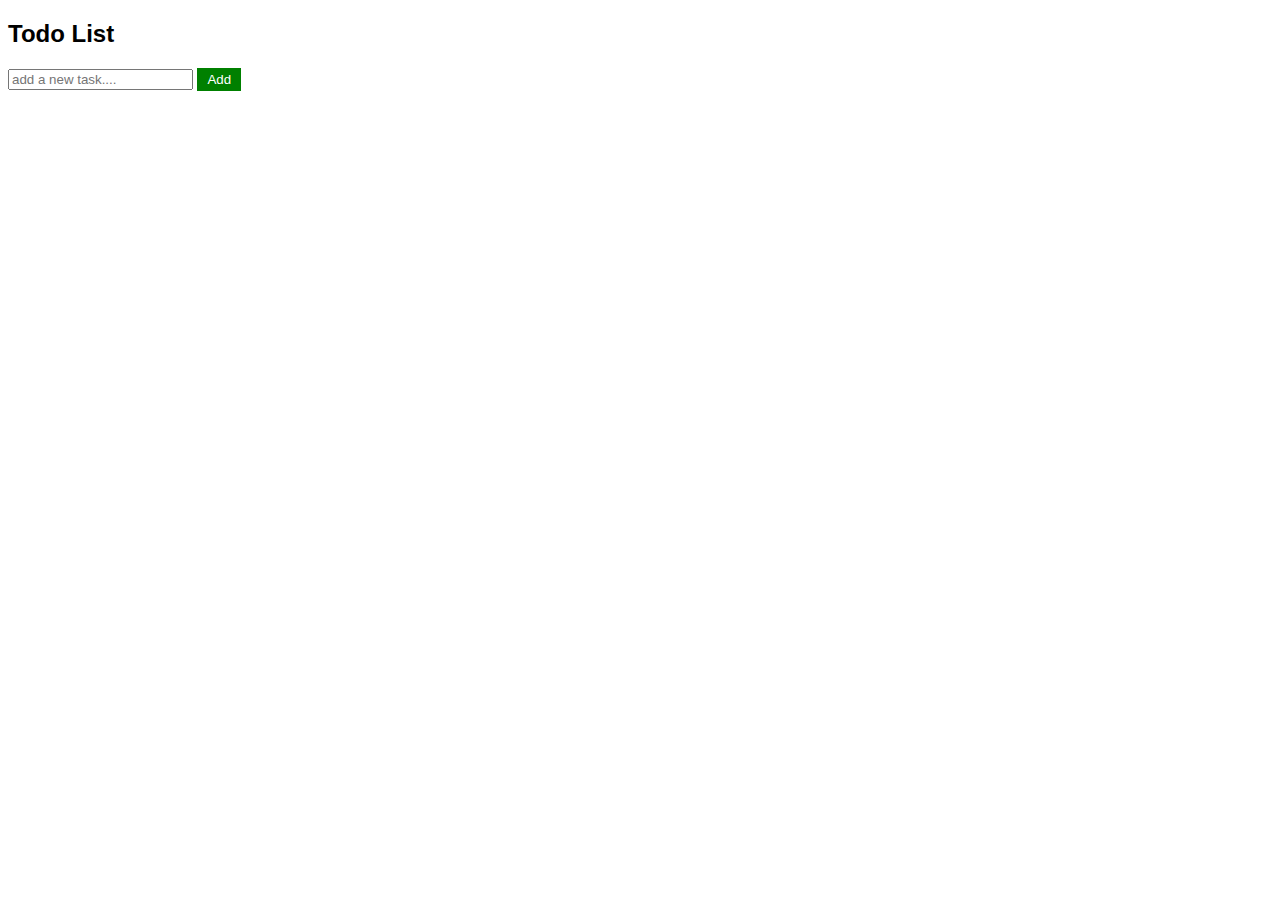
<file: FINAL YEAR PROJECT/arrangement/TODOlist.html>
<!DOCTYPE html>
<html lang="en">
<head>

  <style>
body {
  font-family: Arial, Helvetica, sans-serif;
}
button {
  background-color: green;
  color: white;
  border: none;
  padding: 4px 10px;
  cursor: pointer;
}

#taskList {
  list-style: none;
  padding: 0;
  margin-top: 20px;
}

li{
  display: flex;
  justify-content: space-between;
  margin: 5px 0;
  background-color: #eee;
  padding: 10px;
  border-radius: 4px;
}
.delete {
  background-color: red;
}

  </style>
  <meta charset="UTF-8">
  <meta name="viewport" content="width=device-width, initial-scale=1.0">
  <title>Todo list</title>
</head>
<body>
  
<div>
  <h2>Todo List</h2>
  <input type="text" placeholder="add a new task...." id="taskInput">
  <button onclick="addTask()">Add</button>

  <ul id="taskList"></ul>
</div>

<script>
function addTask() {
  let taskInput = document.getElementById('taskInput');
  let taskList = document.getElementById('taskList');

  if (taskInput.value.trim() === "") {
    alert("please enter a task");
    return;
  }
  let li = document.createElement("li");
  li.innerHTML = `
  ${taskInput.value}
  <button class="delete" onclick="removeTask(this)"> Delete</button>
  `;

  taskList.appendChild(li);
  taskInput.value = "";
  taskInput.focus();
  
}

function removeTask(button) {
  button.parentElement.remove();
}

</script>

</body>
</html>
</file>
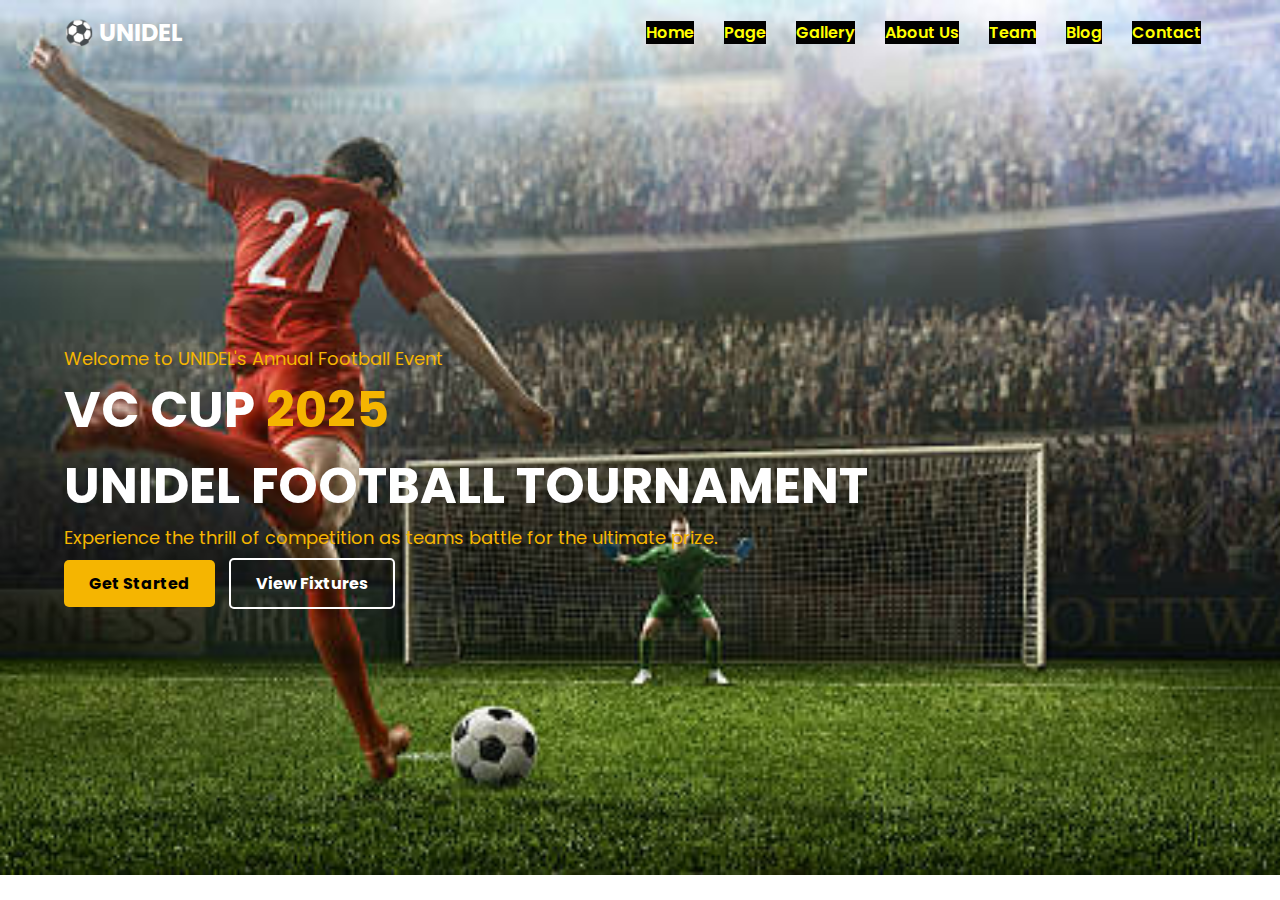
<file: FINAL YEAR PROJECT/FTMS/homepage.html>
<!DOCTYPE html>
<html lang="en">
<head>
  <meta charset="UTF-8">
  <meta name="viewport" content="width=device-width, initial-scale=1.0">
  <title>Homepage</title>
</head>
<body>
  
  <!DOCTYPE html>
  <html lang="en">
  <head>
      <meta charset="UTF-8">
      <meta name="viewport" content="width=device-width, initial-scale=1.0">
      <title>Football League</title>
      <link rel="stylesheet" href="homepage.css">
  </head>
  <body>
  
      <!-- Header Section -->
      <header>
         
          <nav>
              <div class="logo">⚽ UNIDEL</div>
              <ul class="nav-links">
                  <li><a href="homepage.html">Home</a></li>
                  <li><a href="#">Page</a></li>
                  <li><a href="#">Gallery</a></li>
                  <li><a href="#">About Us</a></li>
                  <li><a href="#">Team</a></li>
                  <li><a href="#">Blog</a></li>
                  <li><a href="#">Contact</a></li>
                  <!-- <button class="lg-btn">Login</button> -->
              </ul>
             
          </nav>
      </header>
  
      <!-- Hero Section -->
      <section class="hero">
          <div class="hero-text">
              <p>Welcome to UNIDEL's Annual Football Event</p>
              <h1>VC CUP <span>2025</span><br>UNIDEL FOOTBALL TOURNAMENT</h1>
              <p>Experience the thrill of competition as teams battle for the ultimate prize.</p>
              <div class="buttons">
                  <a href="signup.html" class="btn">Get Started</a>
                  <a href="#" class="btn secondary">View Fixtures</a>
              </div>
          </div>
      </section>
  
  </body>
  </html>
  

</body>
</html>
</file>
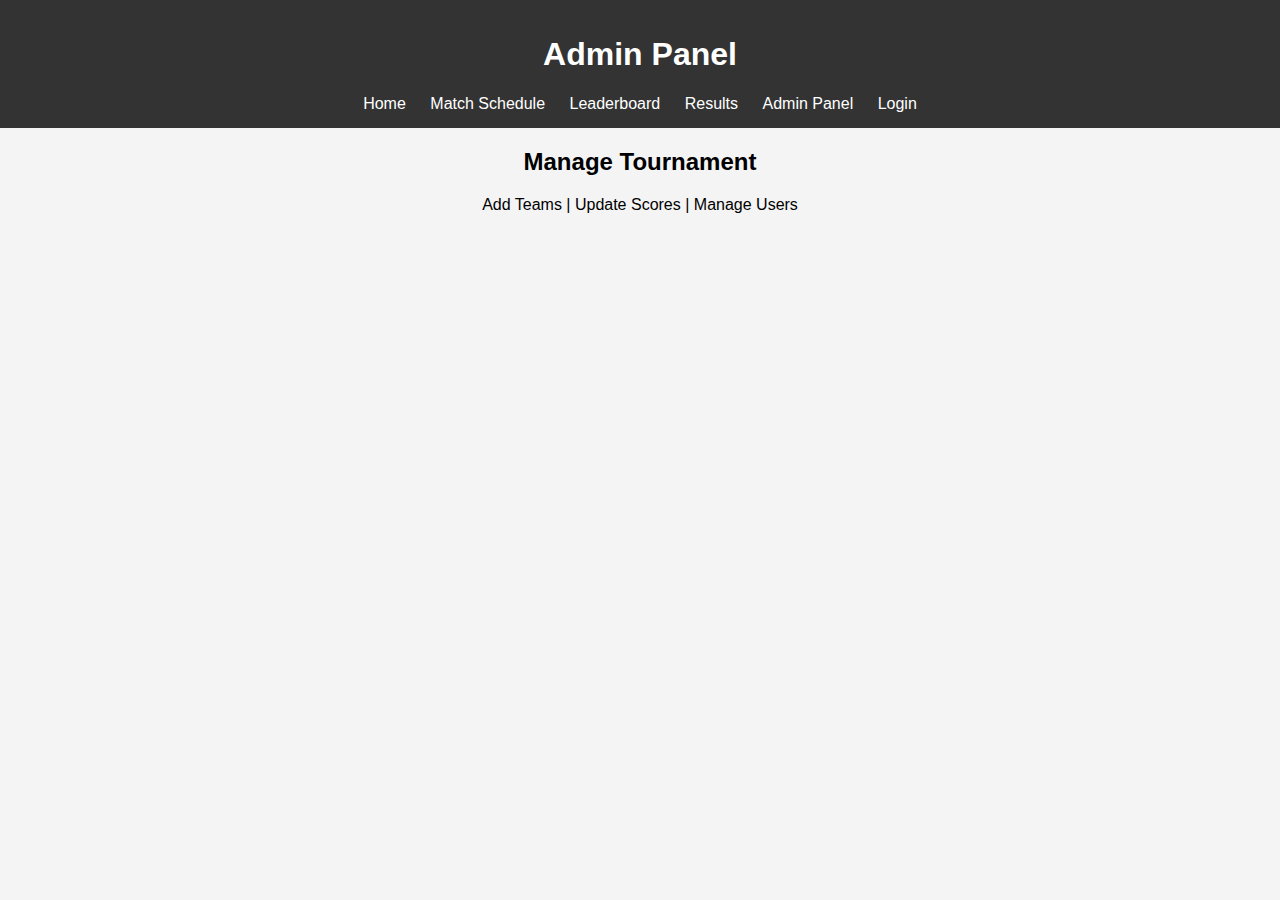
<file: FINAL YEAR PROJECT/main. project/admin.html>
<!DOCTYPE html>
<html lang="en">
<head>
  <link rel="stylesheet" href="phase1.css">
    <meta charset="UTF-8">
    <meta name="viewport" content="width=device-width, initial-scale=1.0">
    <title>Admin Panel</title>
    
</head>
<body>
    <header>
        <h1>Admin Panel</h1>
        <nav>
            <a href="phase1.html">Home</a>
            <a href="schedule.html">Match Schedule</a>
            <a href="leaderboard.html">Leaderboard</a>
            <a href="results.html">Results</a>
            <a href="admin.html">Admin Panel</a>
            <a href="login.html">Login</a>
        </nav>
    </header>
    <main>
        <h2>Manage Tournament</h2>
        <p>Add Teams | Update Scores | Manage Users</p>
    </main>
</body>
</html>
</file>
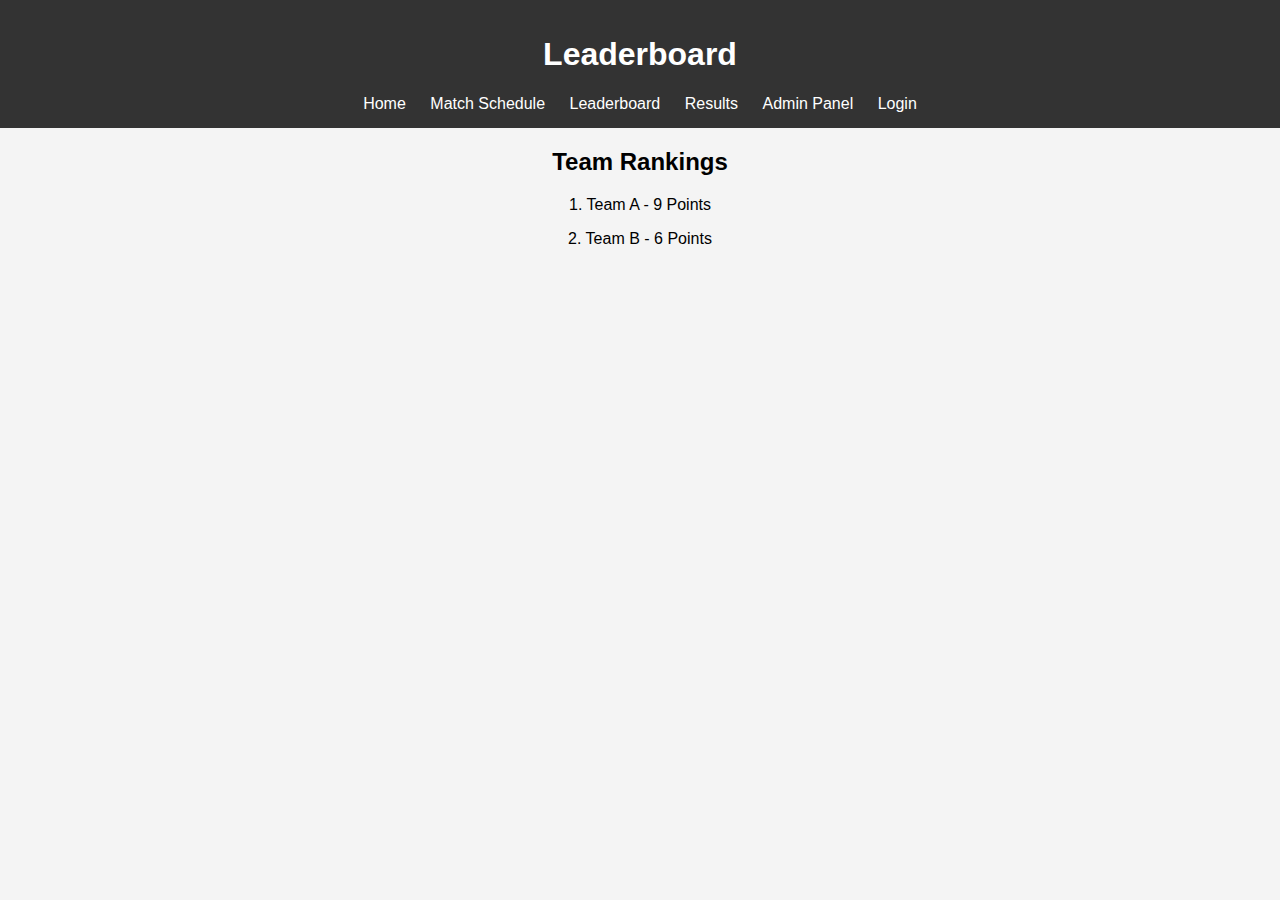
<file: FINAL YEAR PROJECT/main. project/leaderboard.html>
<!DOCTYPE html>
<html lang="en">
<head>
  <link rel="stylesheet" href="phase1.css">
    <meta charset="UTF-8">
    <meta name="viewport" content="width=device-width, initial-scale=1.0">
    <title>Leaderboard</title>

</head>
<body>
    <header>
        <h1>Leaderboard</h1>
        <nav>
            <a href="phase1.html">Home</a>
            <a href="schedule.html">Match Schedule</a>
            <a href="leaderboard.html">Leaderboard</a>
            <a href="results.html">Results</a>
            <a href="admin.html">Admin Panel</a>
            <a href="login.html">Login</a>
        </nav>
    </header>
    <main>
        <h2>Team Rankings</h2>
        <p>1. Team A - 9 Points</p>
        <p>2. Team B - 6 Points</p>
    </main>
</body>
</html>
</file>
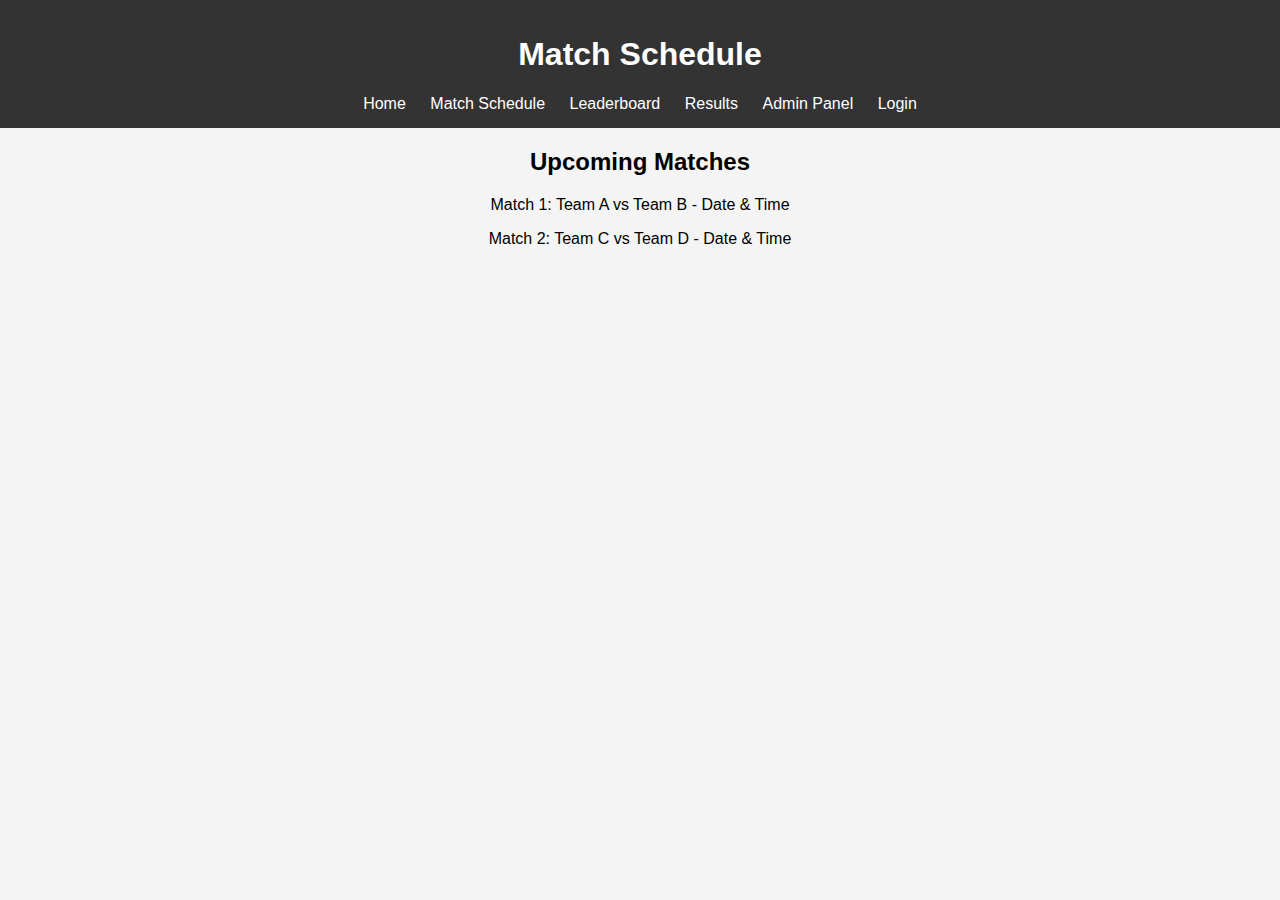
<file: FINAL YEAR PROJECT/main. project/schedule.html>
<!DOCTYPE html>
<html lang="en">
<head>
  <link rel="stylesheet" href="phase1.css">
  <meta charset="UTF-8">
  <meta name="viewport" content="width=device-width, initial-scale=1.0">
  <title>match schedule</title>
</head>
<body>
  
  <header>
    <h1>Match Schedule</h1>
    <nav>
        <a href="phase1.html">Home</a>
        <a href="schedule.html">Match Schedule</a>
        <a href="leaderboard.html">Leaderboard</a>
        <a href="results.html">Results</a>
        <a href="admin.html">Admin Panel</a>
        <a href="login.html">Login</a>
    </nav>
</header>
<main>
    <h2>Upcoming Matches</h2>
    <p>Match 1: Team A vs Team B - Date & Time</p>
    <p>Match 2: Team C vs Team D - Date & Time</p>
</main>
</body>
</html>
</body>
</html>
</file>
<file: FINAL YEAR PROJECT/FTMS/homepage.css>
/* Google Font */
@import url('https://fonts.googleapis.com/css2?family=Poppins:wght@300;400;600&display=swap');

* {
    margin: 0;
    padding: 0;
    box-sizing: border-box;
    font-family: 'Poppins', sans-serif;
}

body {
    background-color: #000;
    color: white;
    background: url('img/soccer-game-moment-with-goalkeeper.jpg') no-repeat center center/cover;
}


/* Navigation */
nav {
    display: flex;
    justify-content: space-between;
    align-items: center;
    padding: 15px 5%;
    /* background: rgba(0, 0, 0, 0.9); */
}

.logo {
    font-size: 24px;
    font-weight: bold;
}

.nav-links {
    list-style: none;
    display: flex;
    align-items: center;
}

.nav-links li {
    margin: 0 15px;
}

.nav-links a {
    text-decoration: none;
    color: yellow;
    background: black;
    font-weight: 600;
    transition: 0.3s;
}

.nav-links a:hover {
    color: #f5b501;
}

.lg-btn{
  background-color: #f5b501;
  border: none;
  padding: 5px 15px;
  cursor: pointer;
  color: white;
}

/* Hero Section */
.hero {
    height: 90vh;
 
    display: flex;
    align-items: center;
    padding-left: 5%;
    background-blend-mode: overlay;
}

.hero-text p {
    font-size: 18px;
    color: #f5b501;
}

.hero h1 {
    font-size: 50px;
    font-weight: bold;
}

.hero h1 span {
    color: #f5b501;
}

.buttons {
    margin-top: 20px;
}

.btn {
    text-decoration: none;
    padding: 12px 25px;
    background: #f5b501;
    color: black;
    font-weight: bold;
    border-radius: 5px;
    margin-right: 10px;
}

.btn.secondary {
    background: none;
    border: 2px solid white;
    color: white;
}
</file>
<file: FINAL YEAR PROJECT/main. project/phase1.css>
body {
  font-family: Arial, sans-serif;
  margin: 0;
  padding: 0;
  text-align: center;
  background-color: #f4f4f4;
}

header {
  background-color: #333;
  color: white;
  padding: 15px;
}

nav a {
  color: white;
  text-decoration: none;
  margin: 10px;
}

nav a:hover {
  text-decoration: underline;
}
</file>
